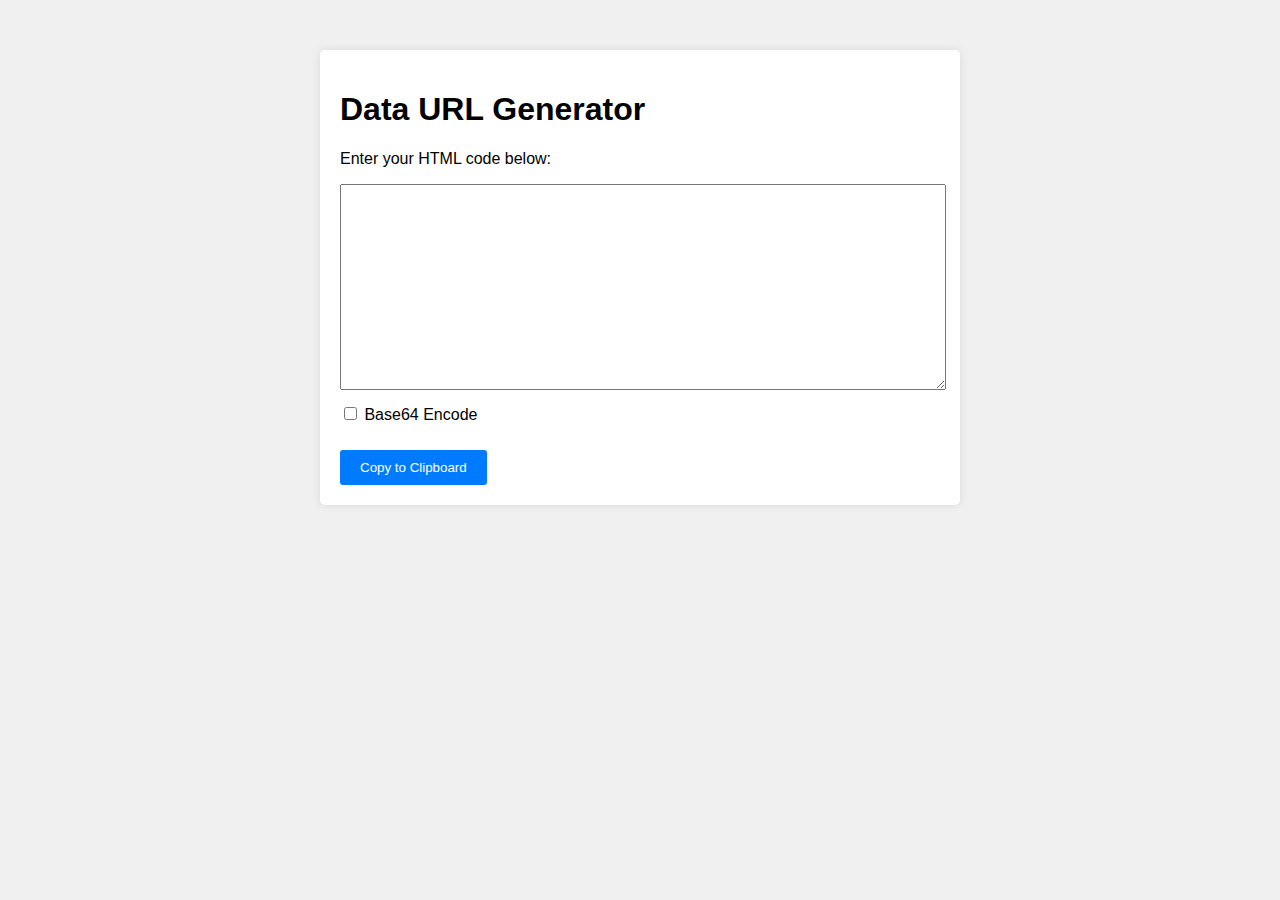
<file: data-url-generator.html>
<!DOCTYPE html>
<html lang="en">
<head>
    <meta charset="UTF-8">
    <meta name="viewport" content="width=device-width, initial-scale=1.0">
    <title>Data URL Generator</title>
    <style>
        body {
            font-family: Arial, sans-serif;
            margin: 0;
            padding: 0;
            background-color: #f0f0f0;
        }
        .container {
            max-width: 600px;
            margin: 50px auto;
            padding: 20px;
            background-color: #fff;
            border-radius: 5px;
            box-shadow: 0 0 10px rgba(0,0,0,0.1);
        }
        textarea {
            width: 100%;
            height: 200px;
            margin-bottom: 10px;
        }
        button {
            padding: 10px 20px;
            background-color: #007bff;
            color: #fff;
            border: none;
            border-radius: 3px;
            cursor: pointer;
        }
        button:hover {
            background-color: #0056b3;
        }
        #copyButton {
            margin-top: 10px;
        }
        .data-url-container {
            max-width: 100%;
            overflow-x: auto;
        }
    </style>
</head>
<body>
<div class="container">
    <h1>Data URL Generator</h1>
    <p>Enter your HTML code below:</p>
    <textarea id="htmlCode" oninput="generateDataUrl()"></textarea>
    <label>
        <input type="checkbox" id="base64Checkbox" onchange="generateDataUrl()"> Base64 Encode
    </label>
    <div class="data-url-container">
        <p id="dataUrl" class="data-url"></p>
    </div>
    <button id="copyButton" onclick="copyToClipboard()" disabled>Copy to Clipboard</button>
</div>

<script>
    function generateDataUrl() {
        var htmlCode = document.getElementById('htmlCode').value;
        var isBase64 = document.getElementById('base64Checkbox').checked;
        var dataUrl;
        
        if (isBase64) {
            var base64Encoded = btoa(unescape(encodeURIComponent(htmlCode)));
            dataUrl = 'data:text/html;base64;' + base64Encoded;
        } else {
            var encodedHtml = encodeURIComponent(htmlCode);
            dataUrl = 'data:text/html;charset=utf-8,' + encodedHtml;
        }
        
        document.getElementById('dataUrl').innerText = dataUrl;
        document.getElementById('copyButton').disabled = false;
    }

    function copyToClipboard() {
        var dataUrl = document.getElementById('dataUrl').innerText;
        var tempInput = document.createElement('input');
        tempInput.value = dataUrl;
        document.body.appendChild(tempInput);
        tempInput.select();
        document.execCommand('copy');
        document.body.removeChild(tempInput);
        alert('Data URL copied to clipboard!');
    }
</script>
</body>
</html>
</file>
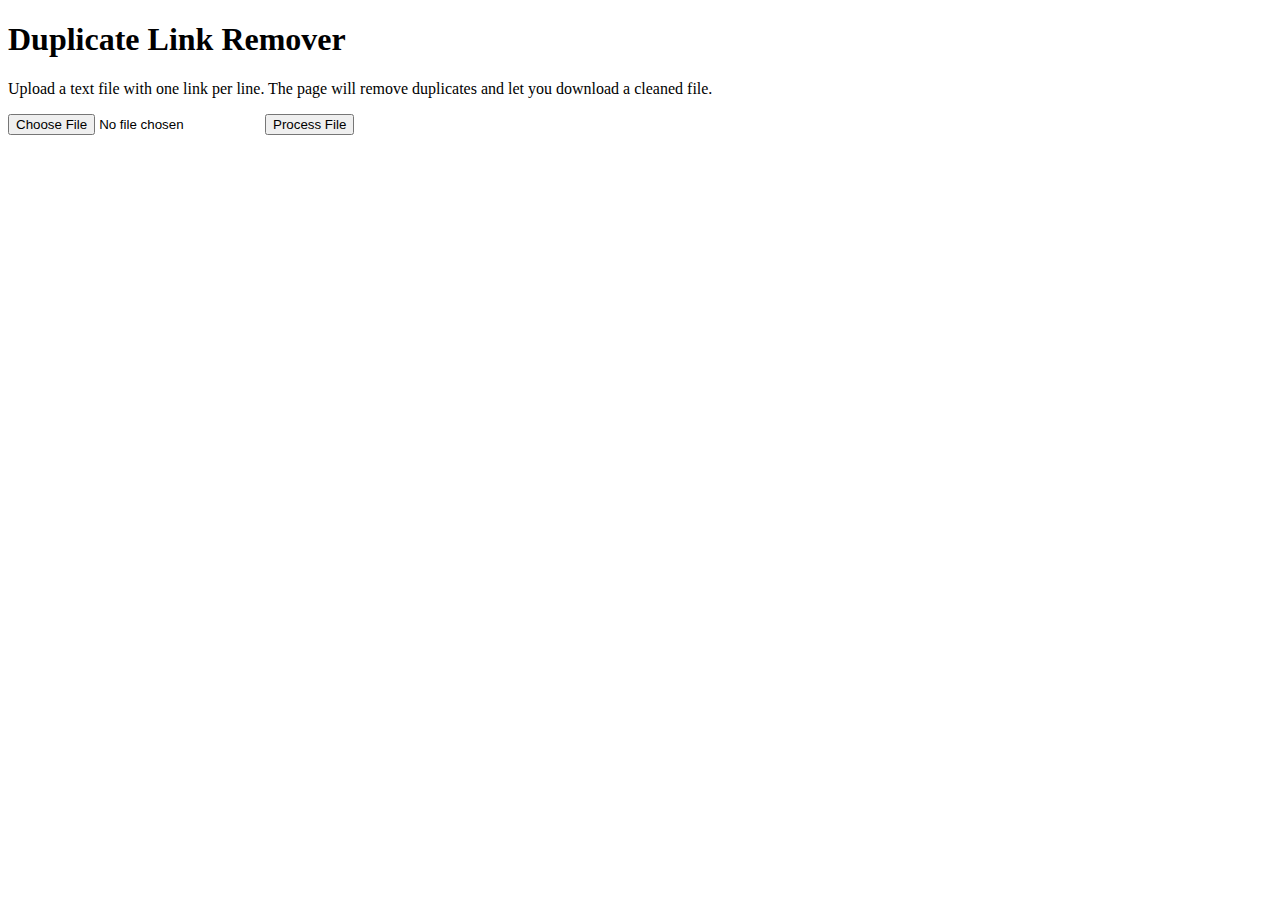
<file: duplicate-checker.html>
<!DOCTYPE html>
<html lang="en">
<head>
  <meta charset="UTF-8">
  <meta name="viewport" content="width=device-width, initial-scale=1.0">
  <title>Duplicate Link Remover</title>
</head>
<body>
  <h1>Duplicate Link Remover</h1>
  <p>Upload a text file with one link per line. The page will remove duplicates and let you download a cleaned file.</p>

  <input type="file" id="fileInput" accept=".txt">
  <button id="processButton">Process File</button>

  <a id="downloadLink" style="display: none;">Download Cleaned File</a>

  <script>
    document.getElementById('processButton').addEventListener('click', () => {
      const fileInput = document.getElementById('fileInput');
      if (!fileInput.files.length) {
        alert('Please upload a file first.');
        return;
      }

      const file = fileInput.files[0];
      const reader = new FileReader();

      reader.onload = function(event) {
        const content = event.target.result;

        const lines = content.split('\n').map(line => line.trim());

        const uniqueLines = [...new Set(lines)];

        const cleanedContent = uniqueLines.join('\n');

        const blob = new Blob([cleanedContent], { type: 'text/plain' });
        const url = URL.createObjectURL(blob);

        const downloadLink = document.getElementById('downloadLink');
        downloadLink.href = url;
        downloadLink.download = 'cleaned_links.txt';
        downloadLink.textContent = 'Download Cleaned File';
        downloadLink.style.display = 'inline-block';
      };

      reader.readAsText(file);
    });
  </script>
</body>
</html>
</file>
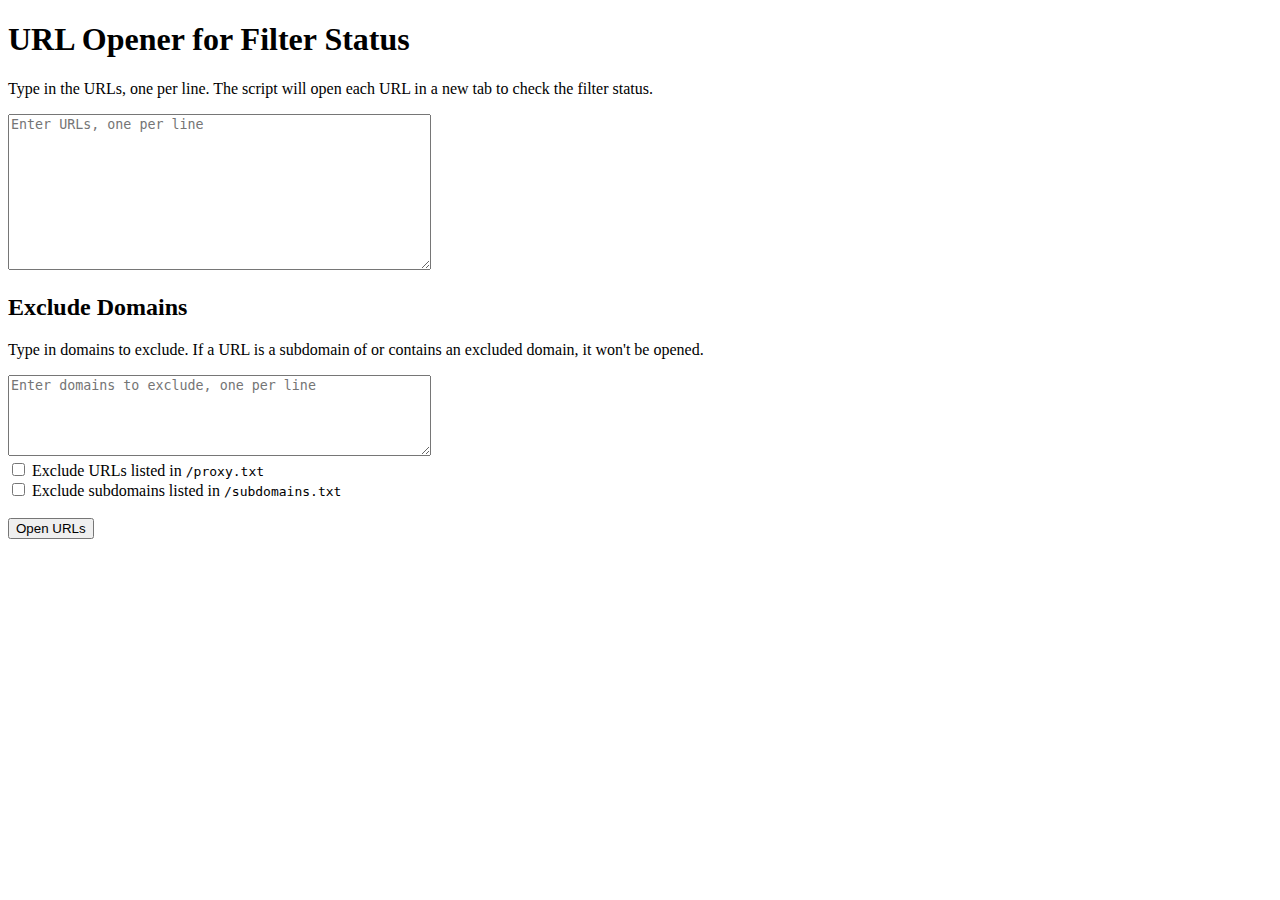
<file: filter-check.html>
<!DOCTYPE html>
<html lang="en">
<head>
  <meta charset="UTF-8">
  <meta name="viewport" content="width=device-width, initial-scale=1.0">
  <title>URL Opener for Filter Status</title>
</head>
<body>
  <h1>URL Opener for Filter Status</h1>
  <p>Type in the URLs, one per line. The script will open each URL in a new tab to check the filter status.</p>

  <textarea id="urlInput" rows="10" cols="50" placeholder="Enter URLs, one per line"></textarea><br>

  <h2>Exclude Domains</h2>
  <p>Type in domains to exclude. If a URL is a subdomain of or contains an excluded domain, it won't be opened.</p>
  <textarea id="excludeInput" rows="5" cols="50" placeholder="Enter domains to exclude, one per line"></textarea><br>

  <label>
    <input type="checkbox" id="proxyCheck">
    Exclude URLs listed in <code>/proxy.txt</code>
  </label><br>

  <label>
    <input type="checkbox" id="subdomainCheck">
    Exclude subdomains listed in <code>/subdomains.txt</code>
  </label><br><br>

  <button id="processButton">Open URLs</button>

  <script>
    async function fetchList(filePath) {
      try {
        const response = await fetch(filePath);
        if (!response.ok) throw new Error(`Failed to load ${filePath}.`);
        const text = await response.text();
        return text.split('\n').map(url => url.trim().replace(/^https?:\/\//, '').replace(/^www\./, '').replace(/\/$/, '')).filter(Boolean);
      } catch (error) {
        console.error(error);
        return [];
      }
    }

    document.getElementById('processButton').addEventListener('click', async () => {
      const urlInput = document.getElementById('urlInput').value.trim();
      const excludeInput = document.getElementById('excludeInput').value.trim();
      const proxyCheckEnabled = document.getElementById('proxyCheck').checked;
      const subdomainCheckEnabled = document.getElementById('subdomainCheck').checked;

      if (!urlInput) {
        alert('Please enter some URLs.');
        return;
      }

      const urls = urlInput.split('\n')
        .map(url => url.trim().replace(/^https?:\/\//, '').replace(/^www\./, '').replace(/\/$/, ''))
        .filter(Boolean);

      const excludeList = excludeInput.split('\n')
        .map(url => url.trim().replace(/^https?:\/\//, '').replace(/^www\./, '').replace(/\/$/, ''))
        .filter(Boolean);

      let proxyList = [], subdomainList = [];

      if (proxyCheckEnabled) {
        proxyList = await fetchList('/proxy.txt');
      }

      if (subdomainCheckEnabled) {
        subdomainList = await fetchList('/subdomains.txt');
      }

      const isExcluded = (url) => {
        return (
          excludeList.some(excluded => url === excluded || url.endsWith(`.${excluded}`)) ||
          (proxyCheckEnabled && proxyList.includes(url)) ||
          (subdomainCheckEnabled && subdomainList.some(domain => url.endsWith(`.${domain}`)))
        );
      };

      urls.forEach(url => {
        if (!isExcluded(url)) {
          const checkerUrl = `https://filterchecker.psr.tf/check/${url}/results.txt`;
          window.open(checkerUrl, '_blank');
        }
      });
    });
  </script>
</body>
</html>
</file>
